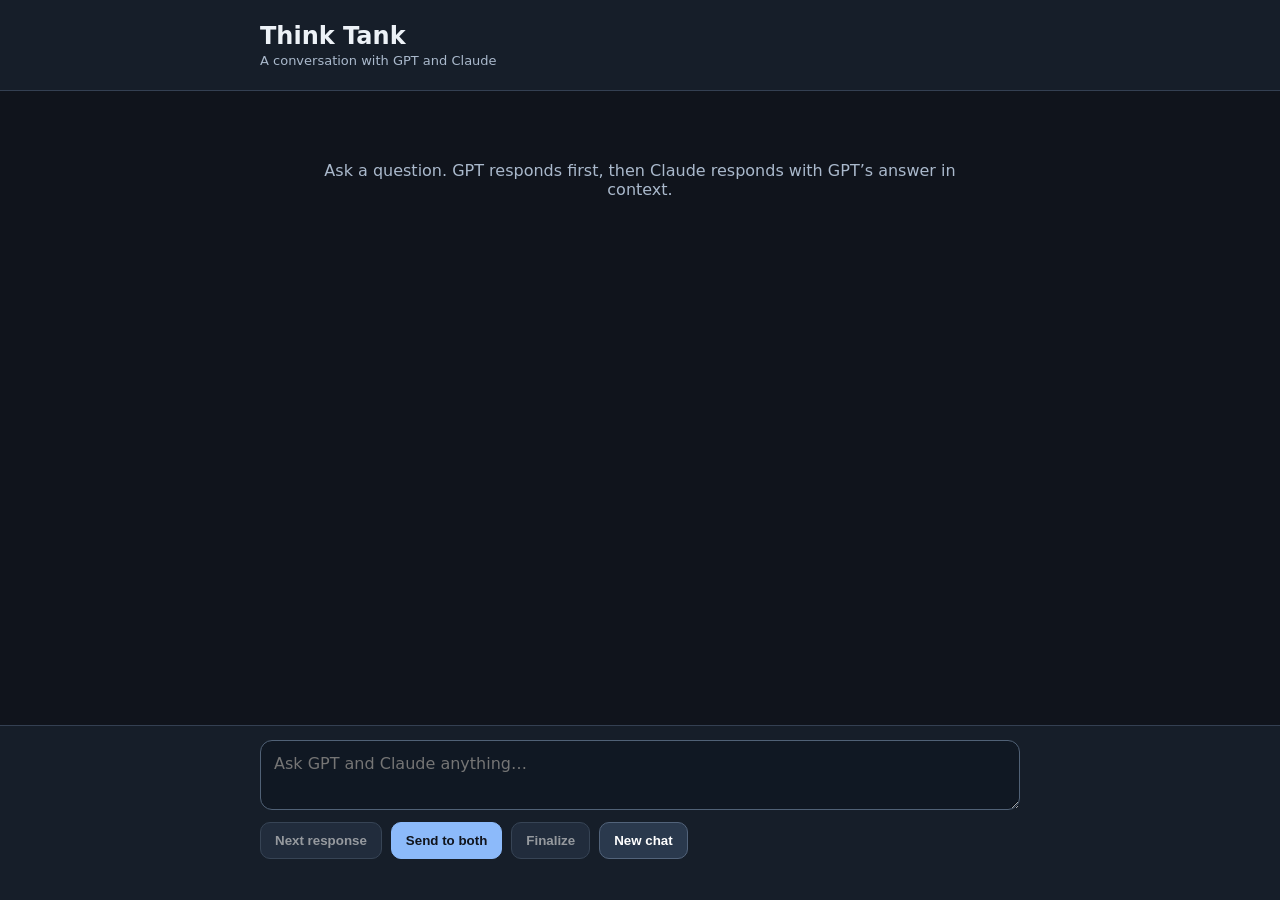
<file: chat.html>
<!doctype html><html lang="en"><head><meta charset="utf-8"><meta name="viewport" content="width=device-width,initial-scale=1"><meta name="theme-color" content="#10141c"><title>Think Tank</title>
<style>:root{font-family:system-ui,-apple-system,Segoe UI,sans-serif;color:#edf2f7;background:#10141c}*{box-sizing:border-box}body{margin:0}header{padding:22px max(20px,calc((100vw - 760px)/2));border-bottom:1px solid #344052;background:#161e29}h1{font-size:24px;margin:0 0 3px}.sub{color:#aab9cc;font-size:13px}.wrap{max-width:760px;margin:auto;padding:20px 18px 210px}.empty{color:#aab9cc;padding:50px 14px;text-align:center}.turn{background:#1c2633;border:1px solid #364558;border-radius:16px;margin:15px 0;padding:15px 18px;white-space:pre-wrap;line-height:1.5;overflow-wrap:anywhere}.turn b{display:block;margin-bottom:7px;color:#aacefa}.turn.Dylan b{color:#e9c99e}.turn.Claude b{color:#d9b8ff}.composer{position:fixed;bottom:0;left:0;right:0;background:#161e29;border-top:1px solid #344052;padding:14px max(18px,calc((100vw - 760px)/2)) max(16px,env(safe-area-inset-bottom))}textarea{width:100%;min-height:70px;max-height:180px;resize:vertical;border:1px solid #506176;border-radius:12px;background:#101823;color:white;padding:13px;font:inherit}.buttons{display:flex;gap:9px;margin-top:8px}button{cursor:pointer;background:#2a394d;color:white;border:1px solid #52637a;border-radius:10px;padding:10px 14px;font-weight:650}button.primary{background:#8cbafa;color:#10141c;border-color:#8cbafa}button:disabled{opacity:.55;cursor:wait}.status{font-size:12px;color:#b6c3d4;min-height:17px;margin-top:8px}</style></head><body>
<header><h1>Think Tank</h1><div class="sub">A conversation with GPT and Claude</div></header><main class="wrap" id="messages"></main>
<div class="composer"><textarea id="prompt" placeholder="Ask GPT and Claude anything…"></textarea><div class="buttons"><button id="next">Next response</button><button class="primary" id="send">Send to both</button><button id="finalize">Finalize</button><button id="new">New chat</button></div><div class="status" id="status"></div></div>
<script>
const URL='https://ddxhpsgwxqoejghmsatg.supabase.co/functions/v1/relay';
let transcript=[],nextSpeaker='GPT',busy=false;
const el=id=>document.getElementById(id);
const secret=()=>localStorage.getItem('thinktank_relay_secret')||'';
function render(){el('messages').replaceChildren();if(!transcript.length){const p=document.createElement('div');p.className='empty';p.textContent='Ask a question. GPT responds first, then Claude responds with GPT’s answer in context.';el('messages').append(p)}for(const turn of transcript){const box=document.createElement('article');box.className='turn '+turn.speaker;const label=document.createElement('b');label.textContent=turn.speaker;const body=document.createElement('div');body.textContent=turn.text;box.append(label,body);el('messages').append(box)}el('next').disabled=!transcript.length||busy;el('send').disabled=busy;el('finalize').disabled=!transcript.length||busy}
async function request(action){if(busy)return;const message=el('prompt').value.trim();if(action==='message'&&!message)return;let key=secret();if(!key){key=prompt('Enter your Think Tank relay secret. It stays in this browser.');if(!key)return;localStorage.setItem('thinktank_relay_secret',key.trim())}busy=true;render();el('status').textContent=action==='message'?'GPT and Claude are responding…':`${nextSpeaker} is responding…`;try{const response=await fetch(URL,{method:'POST',headers:{'Content-Type':'application/json','x-relay-secret':key},body:JSON.stringify({mode:'demo',action,message,transcript,nextSpeaker})});const data=await response.json();if(!response.ok)throw Error(data.error||`HTTP ${response.status}`);transcript=data.transcript;nextSpeaker=data.nextSpeaker;if(action==='message')el('prompt').value='';el('status').textContent='';requestAnimationFrame(()=>window.scrollTo(0,document.body.scrollHeight))}catch(error){el('status').textContent=`Error: ${error.message}`}finally{busy=false;render()}}
async function finalize(){if(busy||!transcript.length)return;busy=true;render();let state=null;el('status').textContent='GPT and Claude are preparing the final answer…';try{for(let step=0;step<45;step++){const response=await fetch(URL,{method:'POST',headers:{'Content-Type':'application/json','x-relay-secret':secret()},body:JSON.stringify({mode:'demo',action:'finalize_step',transcript,nextSpeaker,finalizationState:state})});const data=await response.json();if(!response.ok)throw Error(data.error||`HTTP ${response.status}`);const f=data.finalization;if(!f)throw Error('Missing finalization state');if(f.status==='agreed'){transcript=data.transcript;nextSpeaker=data.nextSpeaker;el('status').textContent='Final answer agreed by GPT and Claude.';requestAnimationFrame(()=>window.scrollTo(0,document.body.scrollHeight));break}if(f.status==='unresolved'){el('status').textContent='The models could not agree on a final answer.';break}state=f.state;el('status').textContent=`Finalizing: ${f.phase.replaceAll('_',' ')} (review ${f.cycle})…`;if(step===44)throw Error('Finalization exceeded the step limit')}}catch(error){el('status').textContent=`Error: ${error.message}`}finally{busy=false;render()}}
el('finalize').onclick=finalize;
document.addEventListener('keydown',event=>{if(event.ctrlKey&&event.shiftKey&&event.key.toLowerCase()==='k'){event.preventDefault();window.location.href='./index.html'}});el('send').onclick=()=>request('message');el('next').onclick=()=>request('next');el('new').onclick=()=>{if(transcript.length&&!confirm('Start a new chat?'))return;transcript=[];nextSpeaker='GPT';el('prompt').value='';el('status').textContent='';render()};el('prompt').addEventListener('keydown',e=>{if((e.ctrlKey||e.metaKey)&&e.key==='Enter')request('message')});render();
</script></body></html>
</file>
